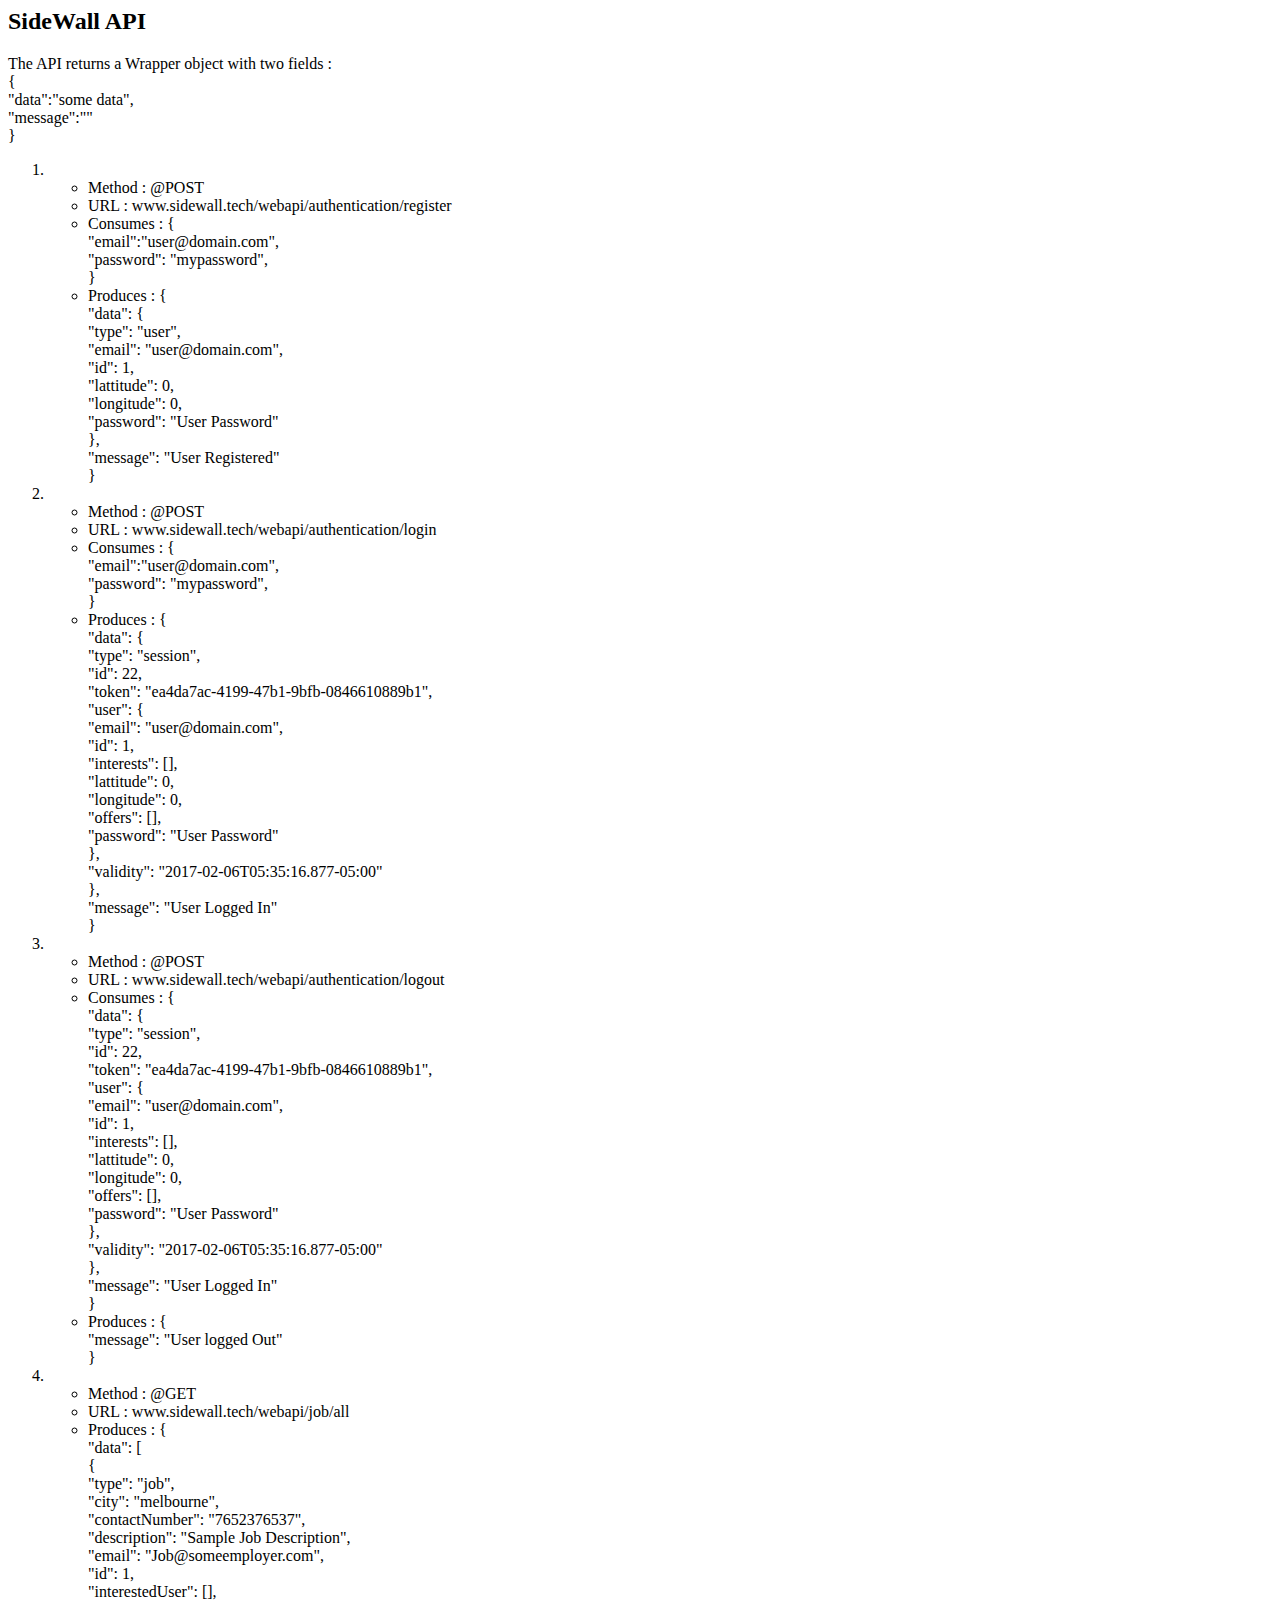
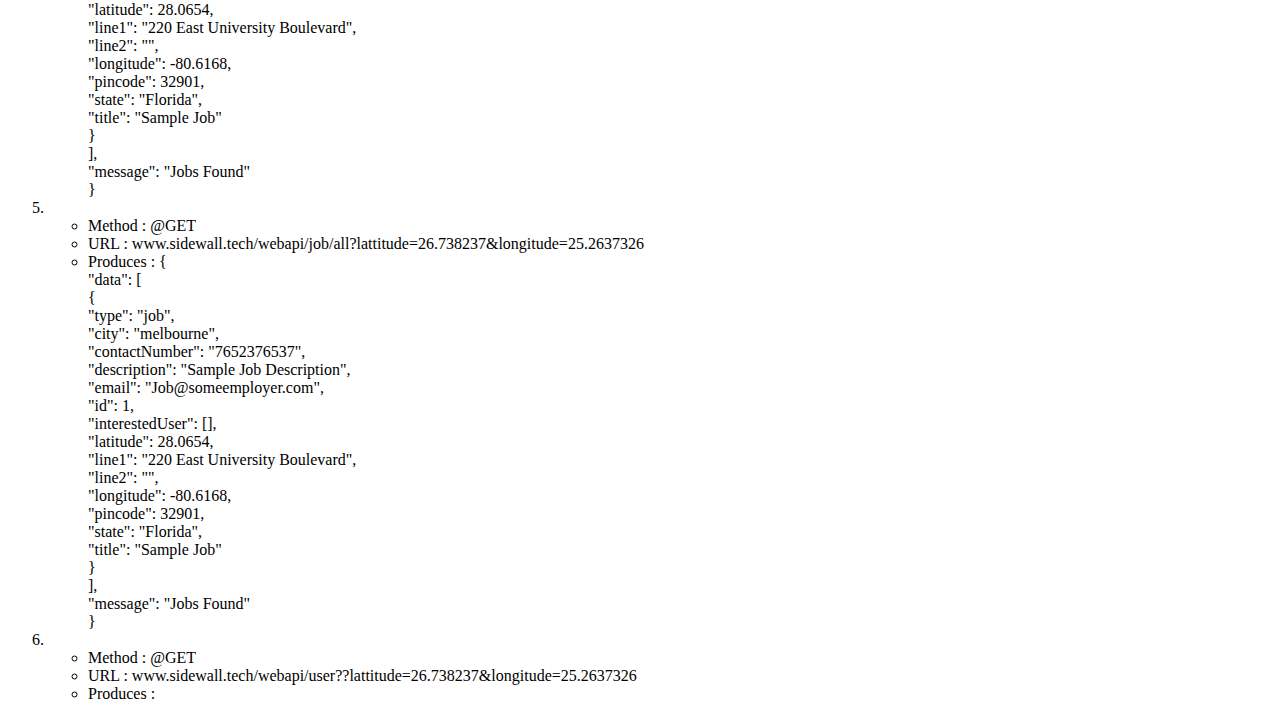
<file: src/main/webapp/API.html>
<html>
<body>
<h2> SideWall API</h2>
<p>The API returns a Wrapper object with two fields : <br>
{ <br>
"data":"some data",<br>
"message":""<br>
}<br>
</p>
<ol>
<li>
	<ul>
		<li> Method : @POST</li>
		<li> URL :  www.sidewall.tech/webapi/authentication/register</li>
		<li>Consumes : { <br>
			"email":"user@domain.com",<br>
			"password": "mypassword",<br>
			}<br>
		</li>
		<li>Produces : {<br>
			"data": {<br>
			"type": "user",<br>
			"email": "user@domain.com",<br>
			"id": 1,<br>
			"lattitude": 0,<br>	
			"longitude": 0,<br>
			"password": "User Password"<br>
			},<br>
			"message": "User Registered"<br>
			}<br>
		</li>
	</ul>
</li>
<li>
	<ul>
		<li> Method : @POST</li>
		<li> URL :  www.sidewall.tech/webapi/authentication/login</li>
		<li>Consumes : { <br>
			"email":"user@domain.com",<br>
			"password": "mypassword",<br>
			}<br>
		</li>
		<li>Produces : {<br>
			"data": {<br>
			"type": "session",<br>
			"id": 22,<br>
			"token": "ea4da7ac-4199-47b1-9bfb-0846610889b1",<br>
			"user": {<br>
			"email": "user@domain.com",<br>
			"id": 1,<br>
			"interests": [],<br>
			"lattitude": 0,<br>
			"longitude": 0,<br>
			"offers": [],<br>
			"password": "User Password"<br>
			},<br>
			"validity": "2017-02-06T05:35:16.877-05:00"<br>
			},<br>
			"message": "User Logged In"<br>
			}<br>

		</li>
	</ul>
</li>
<li>
	<ul>
		<li> Method : @POST</li>
		<li> URL :  www.sidewall.tech/webapi/authentication/logout</li>
		<li>Consumes : {<br>
			"data": {<br>
			"type": "session",<br>
			"id": 22,<br>
			"token": "ea4da7ac-4199-47b1-9bfb-0846610889b1",<br>
			"user": {<br>
			"email": "user@domain.com",<br>
			"id": 1,<br>
			"interests": [],<br>
			"lattitude": 0,<br>
			"longitude": 0,<br>
			"offers": [],<br>
			"password": "User Password"<br>
			},<br>
			"validity": "2017-02-06T05:35:16.877-05:00"<br>
			},<br>
			"message": "User Logged In"<br>
			}<br>
		</li>
		<li>Produces : {<br>
			"message": "User logged Out"<br>
			}<br>
		</li>
	</ul>
</li>
<li>
	<ul>
		<li> Method : @GET</li>
		<li> URL :  www.sidewall.tech/webapi/job/all</li>
		<li>Produces : {<br>
			"data": [<br>
			  {<br>
			"type": "job",<br>
			"city": "melbourne",<br>
			"contactNumber": "7652376537",<br>
			"description": "Sample Job Description",<br>
			"email": "Job@someemployer.com",<br>
			"id": 1,<br>
			"interestedUser": [],<br>
			"latitude": 28.0654,<br>
			"line1": "220 East University Boulevard",<br>
			"line2": "",<br>
			"longitude": -80.6168,<br>
			"pincode": 32901,<br>
			"state": "Florida",<br>
			"title": "Sample Job"<br>
			}<br>
			],<br>
			"message": "Jobs Found"<br>
			}<br>
		</li>
	</ul>
</li>
<li>
	<ul>
		<li> Method : @GET</li>
		<li> URL :  www.sidewall.tech/webapi/job/all?lattitude=26.738237&longitude=25.2637326</li>
		<li>Produces : {<br>
			"data": [<br>
			  {<br>
			"type": "job",<br>
			"city": "melbourne",<br>
			"contactNumber": "7652376537",<br>
			"description": "Sample Job Description",<br>
			"email": "Job@someemployer.com",<br>
			"id": 1,<br>
			"interestedUser": [],<br>
			"latitude": 28.0654,<br>
			"line1": "220 East University Boulevard",<br>
			"line2": "",<br>
			"longitude": -80.6168,<br>
			"pincode": 32901,<br>
			"state": "Florida",<br>
			"title": "Sample Job"<br>
			}<br>
			],<br>
			"message": "Jobs Found"<br>
			}<br>
		</li>
	</ul>
</li>
<li>
	<ul>
		<li> Method : @GET</li>
		<li> URL :  www.sidewall.tech/webapi/user??lattitude=26.738237&longitude=25.2637326</li>
		<li>Produces :
		</li>
	</ul>
</li>
</ol>
</body>
</html>
</file>
